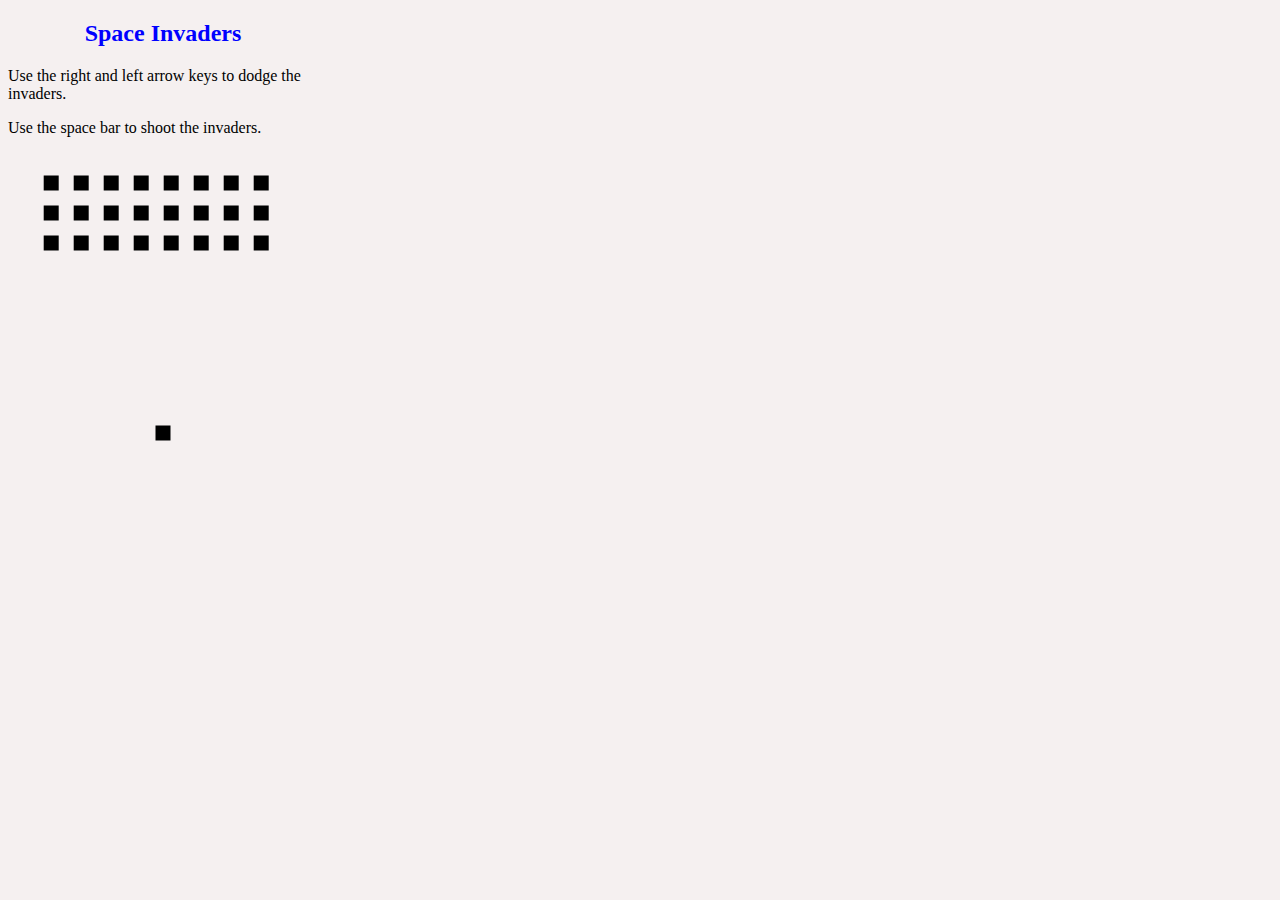
<file: index.html>
<!DOCTYPE html>
<html>
  <head>
    <meta charset="utf-8">
    <title></title>
    <script src="app.js"></script>
    <link rel="stylesheet" href="main.css">
  </head>
  <body>
    <header>
      <h2>Space Invaders</h2>
      <p>
        Use the right and left arrow keys to dodge the invaders.
      </p>
      <p>
        Use the space bar to shoot the invaders.
      </p>
    </header>

    <audio id="shoot-sound" src="shoot.wav"></audio>
    <canvas id="screen" width="310" height="310"></canvas>

  </body>
</html>
</file>
<file: main.css>
body {
  background-color: #F5F0F0;
}

header {
  width: 310px;
}

h2 {
  color: blue;
  font-weight: bold;
  text-align: center;
}
</file>
